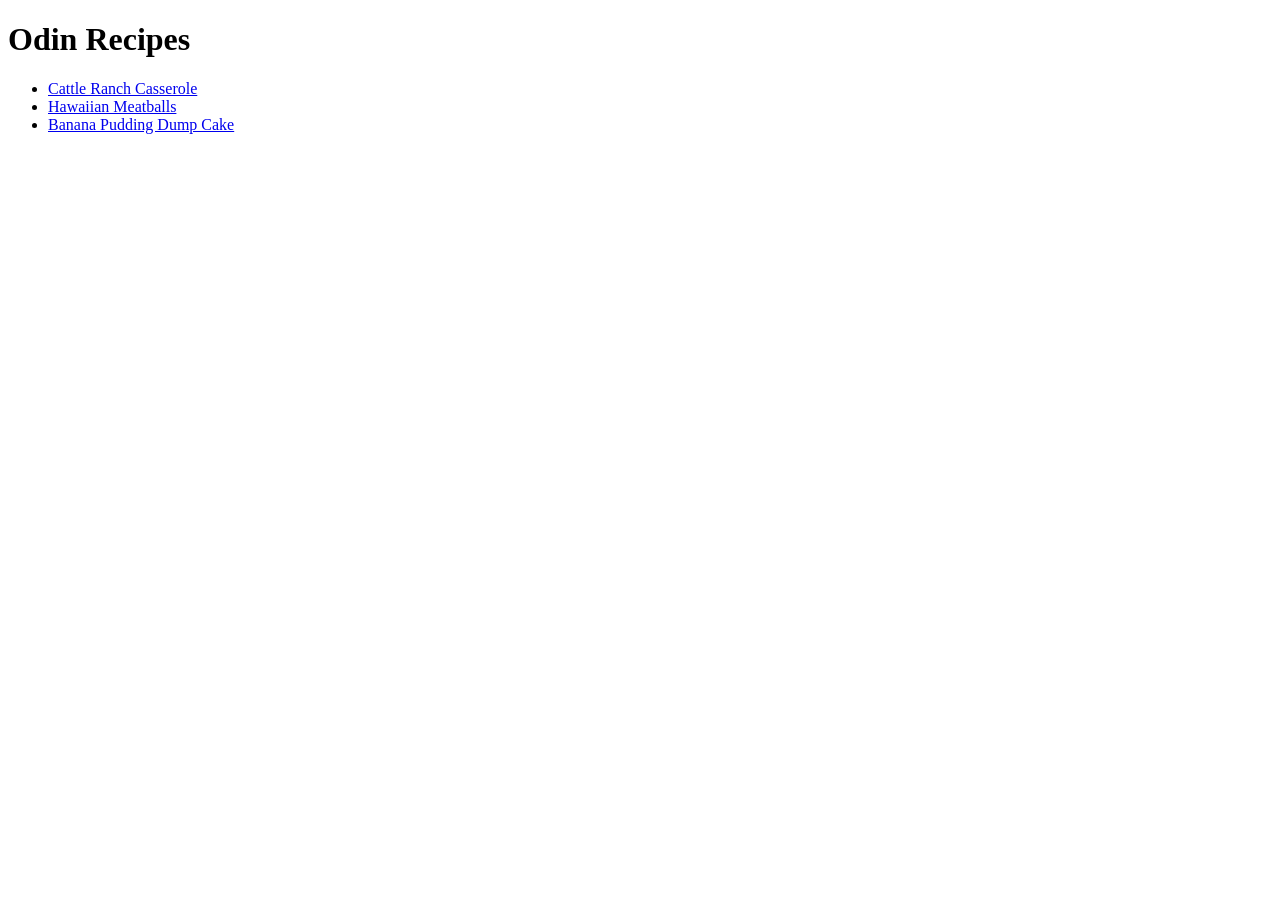
<file: index.html>
<!DOCTYPE html>
<html lang="en">
<head>
    <meta charset="UTF-8">
    <meta name="viewport" content="width=device-width, initial-scale=1.0">
    <title>Odin Recipes</title>
</head>
<body>
    <h1>Odin Recipes</h1>

    <ul>
        <li><a href="recipes/ranch_casserole.html">Cattle Ranch Casserole</a></li>
        <li><a href="recipes/hawaian_meatballs.html">Hawaiian Meatballs</a></li>
        <li><a href="recipes/banana_pudding_dump_cake.html">Banana Pudding Dump Cake</a></li>
    </ul>
    
    
    
</body>
</html>
</file>
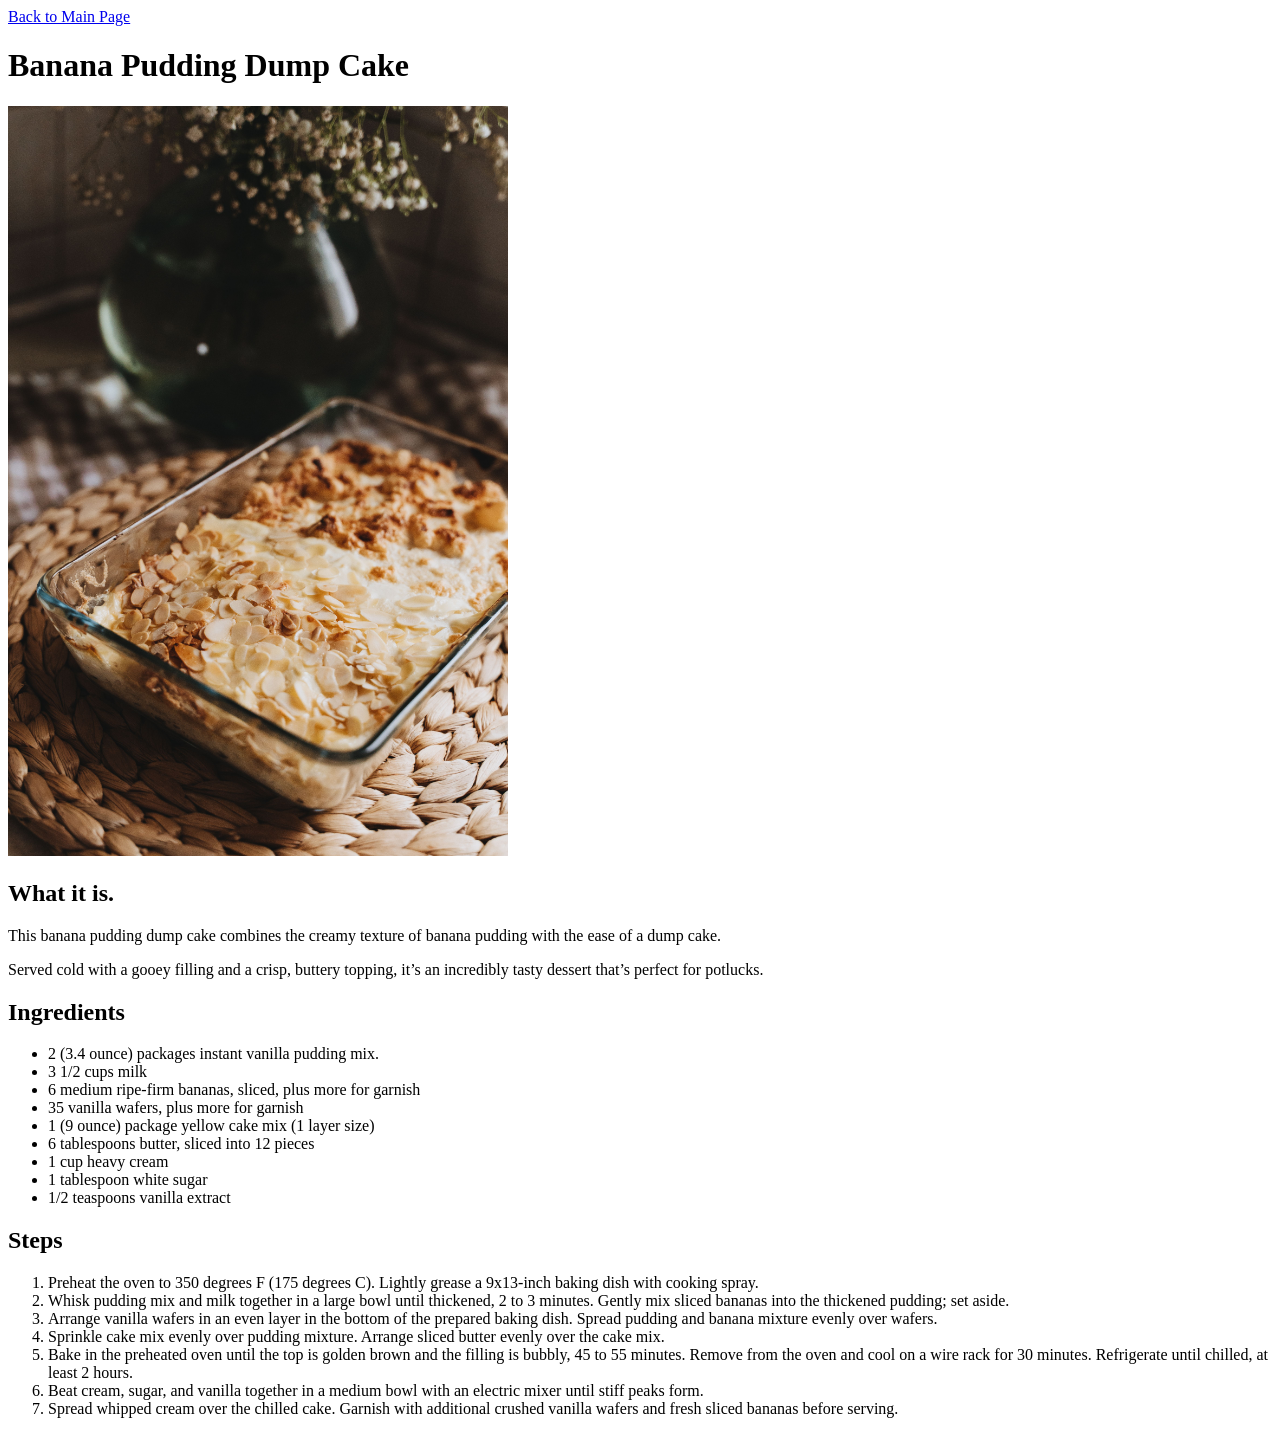
<file: recipes/banana_pudding_dump_cake.html>
<!DOCTYPE html>
<html lang="en">
<head>
    <meta charset="UTF-8">
    <meta name="viewport" content="width=device-width, initial-scale=1.0">
    <title>Odin Recipes</title>
</head>
<body>
    <a href="../index.html">Back to Main Page</a>

    <h1>Banana Pudding Dump Cake</h1>
    <img src="../images/banana_pudding_dump_cake.jpg" alt="Banana Pudding Dump Cake" width="500">

    <h2>What it is.</h2>
    <p>This banana pudding dump cake combines the creamy texture of banana pudding with the ease of a dump cake.</p>
    <p> Served cold with a gooey filling and a crisp, buttery topping, it’s an incredibly tasty dessert that’s perfect for potlucks.</p>

    <h2>Ingredients</h2>
    <ul>
        <li>2 (3.4 ounce) packages instant vanilla pudding mix.</li>
        <li>3 1/2 cups milk</li>
        <li>6 medium ripe-firm bananas, sliced, plus more for garnish</li>
        <li>35 vanilla wafers, plus more for garnish</li>
        <li>1 (9 ounce) package yellow cake mix (1 layer size)</li>
        <li>6 tablespoons butter, sliced into 12 pieces</li>
        <li>1 cup heavy cream</li>
        <li>1 tablespoon white sugar</li>
        <li>1/2 teaspoons vanilla extract</li>
    </ul>

    <h2>Steps</h2>
    <ol>
        <li>Preheat the oven to 350 degrees F (175 degrees C). Lightly grease a 9x13-inch baking dish with cooking spray.</li>
        <li>Whisk pudding mix and milk together in a large bowl until thickened, 2 to 3 minutes. Gently mix sliced bananas into the thickened pudding; set aside.</li>
        <li>Arrange vanilla wafers in an even layer in the bottom of the prepared baking dish. Spread pudding and banana mixture evenly over wafers. </li>
        <li>Sprinkle cake mix evenly over pudding mixture. Arrange sliced butter evenly over the cake mix.</li>
        <li>Bake in the preheated oven until the top is golden brown and the filling is bubbly, 45 to 55 minutes. Remove from the oven and cool on a wire rack for 30 minutes. Refrigerate until chilled, at least 2 hours.</li>
        <li>Beat cream, sugar, and vanilla together in a medium bowl with an electric mixer until stiff peaks form.</li>
        <li>Spread whipped cream over the chilled cake. Garnish with additional crushed vanilla wafers and fresh sliced bananas before serving.</li>
    </ol>
</body>
</html>
</file>
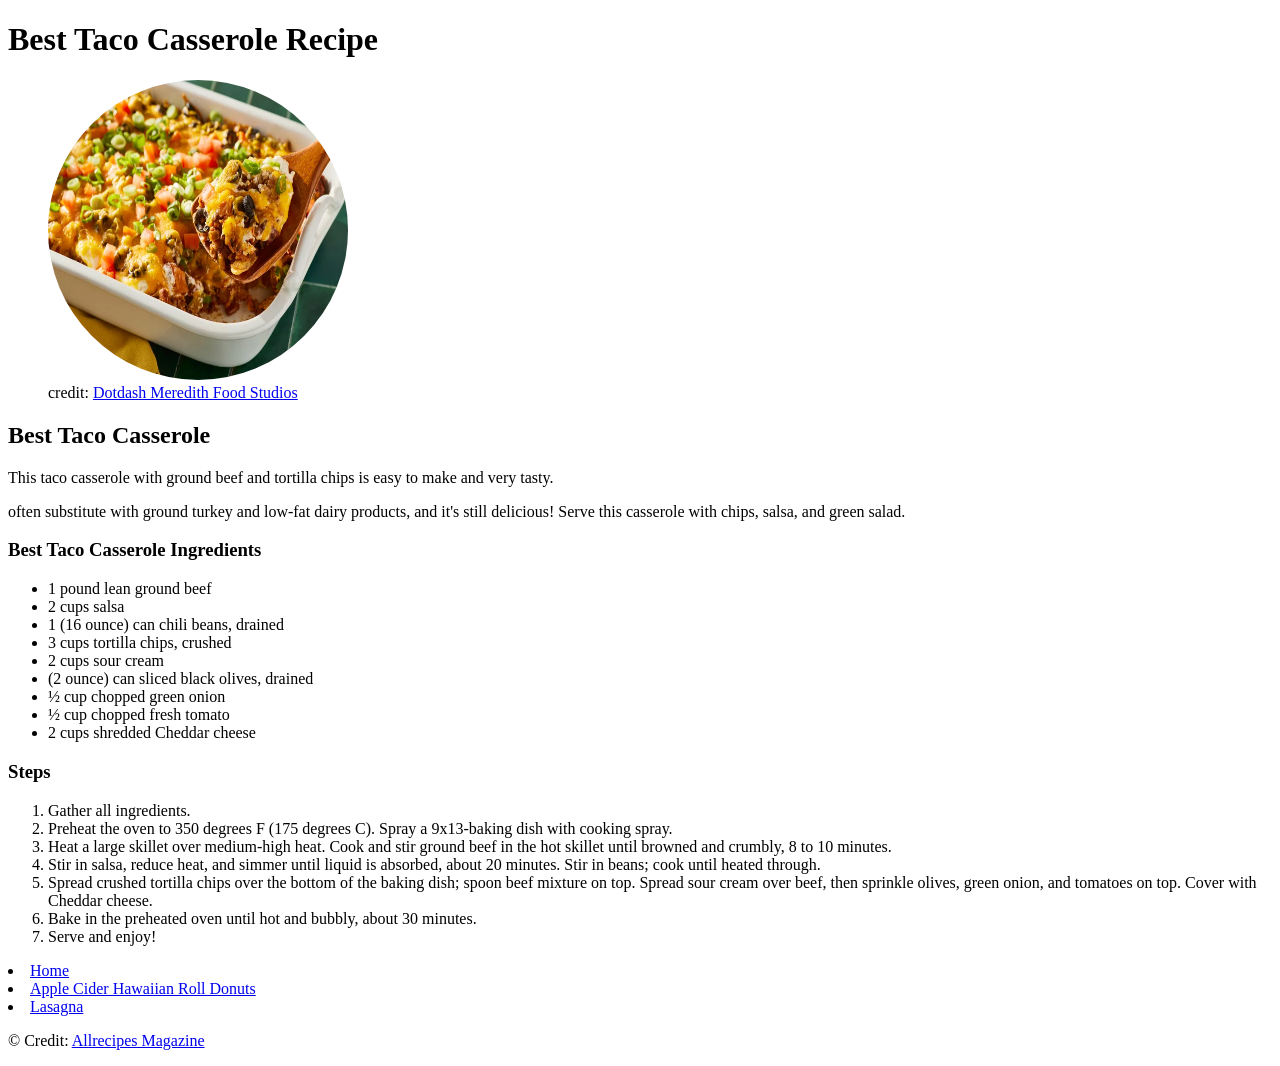
<file: recipes/best_Taco_Casserole.html>
<!DOCTYPE html>
<html lang="en">
<head>
    <meta charset="UTF-8">
    <meta name="viewport" content="width=device-width, initial-scale=1.0">
    <title>Best Taco Casserole</title>
</head>
<body>
    <h1>Best Taco Casserole Recipe</h1>
    <figure>
        <img src="images/Best_Taco_Casserole.webp" alt="Best_Taco_Casserole dish" width="300" height="300" style="border-radius: 50%;"> 
        <figcaption>credit: <a href="https://www.allrecipes.com/">Dotdash Meredith Food Studios</a></figcaption>
    </figure>
    <h2>Best Taco Casserole</h2>
    <p>This taco casserole with ground beef and tortilla chips is easy to make and very tasty. </p>
    <p> often substitute with ground turkey and low-fat dairy products, and it's still delicious! Serve this casserole with chips, salsa, and green salad.</p>
    <h3>Best Taco Casserole Ingredients</h3>
    <ul>
        <li>1 pound lean ground beef</li>
        <li>2 cups salsa</li>
        <li>1 (16 ounce) can chili beans, drained</li>
        <li>3 cups tortilla chips, crushed</li>
        <li>2 cups sour cream</li>
        <li> (2 ounce) can sliced black olives, drained</li>
        <li>½ cup chopped green onion</li>
        <li>½ cup chopped fresh tomato</li>
        <li>2 cups shredded Cheddar cheese</li>
    </ul>
    <h3>Steps</h3>
    <ol>
        <li>Gather all ingredients.</li>
        <li>Preheat the oven to 350 degrees F (175 degrees C). Spray a 9x13-baking dish with cooking spray.</li>
        <li>Heat a large skillet over medium-high heat. Cook and stir ground beef in the hot skillet until browned and crumbly, 8 to 10 minutes.</li>
        <li>Stir in salsa, reduce heat, and simmer until liquid is absorbed, about 20 minutes. Stir in beans; cook until heated through.</li>
        <li>Spread crushed tortilla chips over the bottom of the baking dish; spoon beef mixture on top. Spread sour cream over beef, then sprinkle olives, green onion, and tomatoes on top. Cover with Cheddar cheese.</li>
        <li>Bake in the preheated oven until hot and bubbly, about 30 minutes.</li>
        <li>Serve and enjoy!</li>
    </ol>
        <li><a href="../index.html">Home</a></li>
        <li><a href="../recipes/Donuts.html">Apple Cider Hawaiian Roll Donuts</a></li>
        <li><a href="../recipes/lasagna.html">Lasagna</a></li>
    </ol>
    <p>&copy; Credit: <a href="https://www.allrecipes.com/">Allrecipes Magazine</a></p>
</body>
</html>
</file>
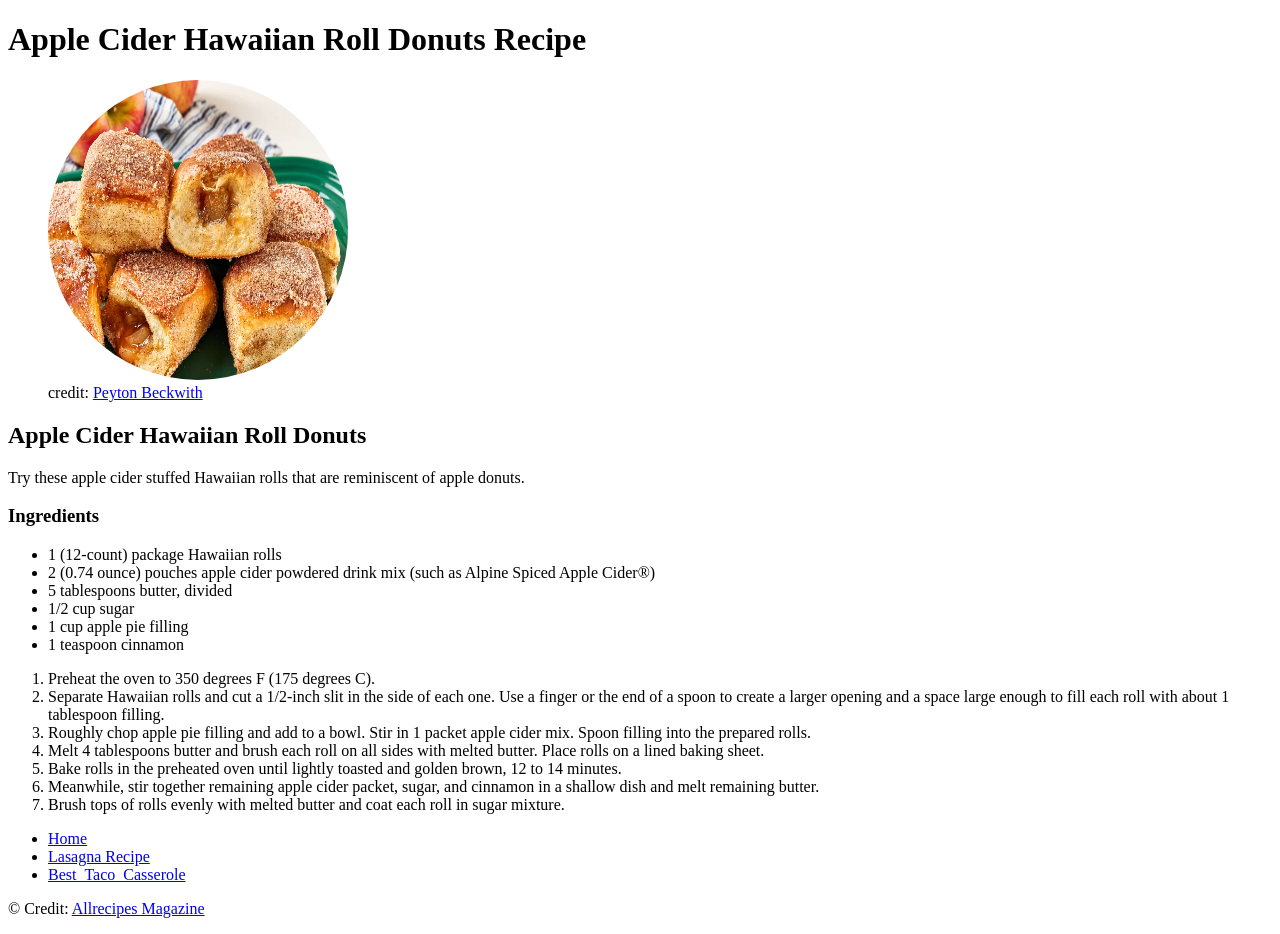
<file: recipes/Donuts.html>
<!DOCTYPE html>
<html lang="en">
<head>
    <meta charset="UTF-8">
    <meta name="viewport" content="width=device-width, initial-scale=1.0">
    <title>Apple Cider Hawaiian Roll Donuts</title>
</head>
<body>
    <h1>Apple Cider Hawaiian Roll Donuts Recipe</h1>
    <figure>
        <img src="./images/Apple-Cider-Hawaiian-Roll-Donuts.webp" alt=" Hawaiian Roll Donuts" width="300" height="300" style="border-radius: 50%;">
        <figcaption>credit: <a href="https://www.allrecipes.com/">Peyton Beckwith</a></figcaption>
    </figure>
    <h2>Apple Cider Hawaiian Roll Donuts</h2>
    <p>Try these apple cider stuffed Hawaiian rolls that are reminiscent of apple donuts.</p>
    <h3>Ingredients</h3>
    <ul>
        <li>1 (12-count) package Hawaiian rolls</li>
        <li>2 (0.74 ounce) pouches apple cider powdered drink mix (such as Alpine Spiced Apple Cider®)</li>
        <li>5 tablespoons butter, divided</li>
        <li>1/2 cup sugar</li>
        <li>1 cup apple pie filling</li>
        <li>1 teaspoon cinnamon</li>
    </ul>
    <ol>
        <li>Preheat the oven to 350 degrees F (175 degrees C). </li>
        <li>Separate Hawaiian rolls and cut a 1/2-inch slit in the side of each one. Use a finger or the end of a spoon to create a larger opening and a space large enough to fill each roll with about 1 tablespoon filling.</li>
        <li>Roughly chop apple pie filling and add to a bowl. Stir in 1 packet apple cider mix. Spoon filling into the prepared rolls. </li>
        <li>Melt 4 tablespoons butter and brush each roll on all sides with melted butter. Place rolls on a lined baking sheet. </li>
        <li>Bake rolls in the preheated oven until lightly toasted and golden brown, 12 to 14 minutes.</li>
        <li>Meanwhile, stir together remaining apple cider packet, sugar, and cinnamon in a shallow dish and melt remaining butter.  </li>
        <li>Brush tops of rolls evenly with melted butter and coat each roll in sugar mixture. </li>
    </ol>
    <ul>
        <li><a href="../index.html">Home</a></li>
        <li><a href="../recipes/lasagna.html">Lasagna Recipe</a></li>
        <li><a href="../recipes/best_Taco_Casserole.html">Best_Taco_Casserole</a></li>
    </ul>
    <p>&copy; Credit: <a href="https://www.allrecipes.com/">Allrecipes Magazine</a></p>
</body>
</html>
</file>
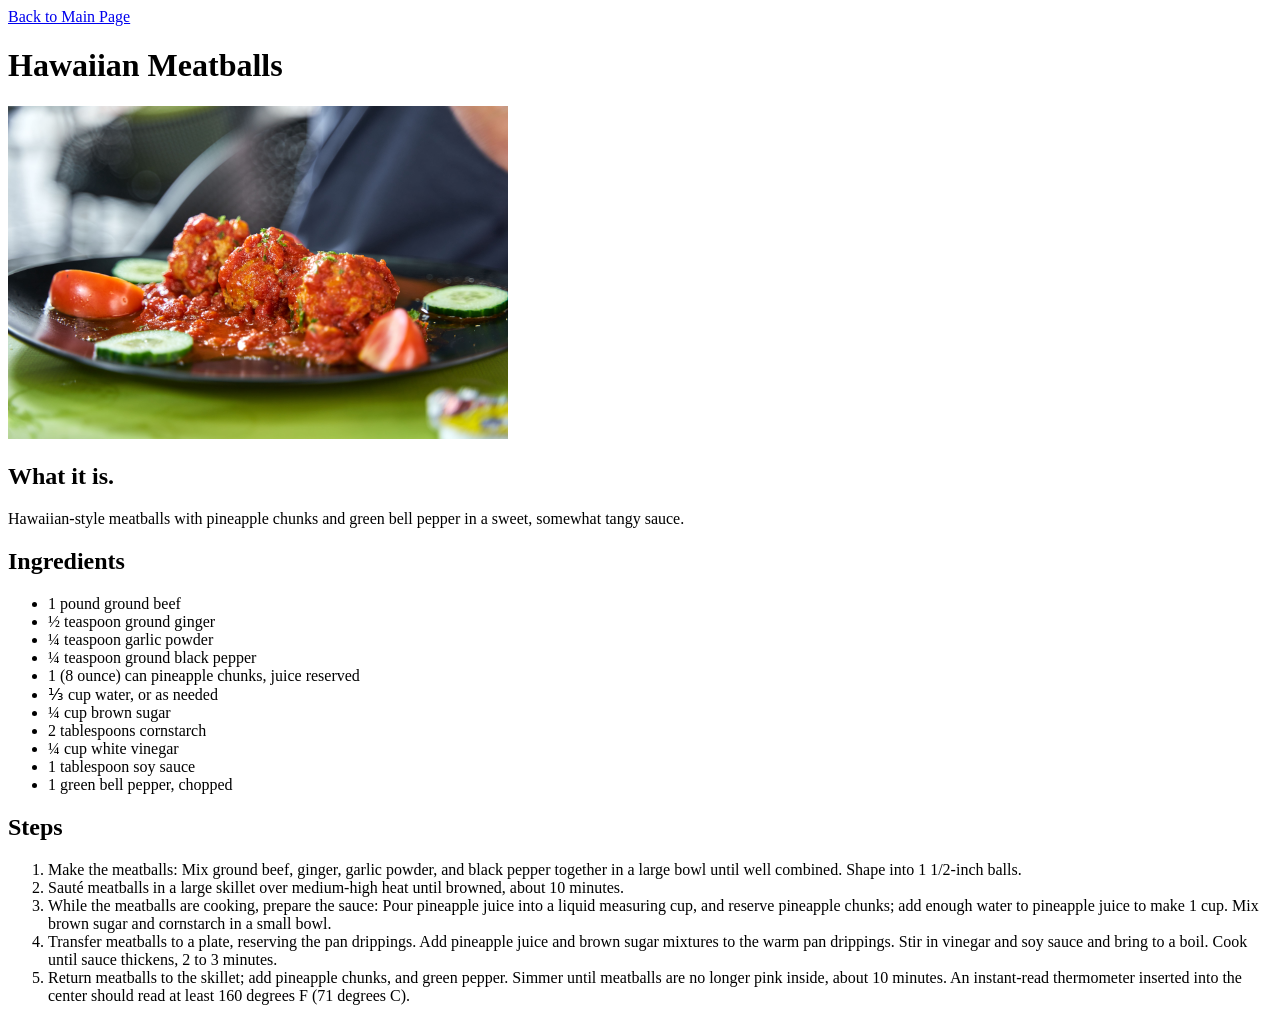
<file: recipes/hawaian_meatballs.html>
<!DOCTYPE html>
<html lang="en">
<head>
    <meta charset="UTF-8">
    <meta name="viewport" content="width=device-width, initial-scale=1.0">
    <title>Odin Recipes</title>
</head>
<body>
    <a href="../index.html">Back to Main Page</a>

    <h1>Hawaiian Meatballs</h1>
    <img src="../images/hawaiian_meatballs.jpg" alt="Hawaiian Meatballs" width="500">

     <h2>What it is.</h2>
     <p>Hawaiian-style meatballs with pineapple chunks and green bell pepper in a sweet, somewhat tangy sauce.</p>

    <h2>Ingredients</h2>
    <ul>
        <li>1 pound ground beef</li>
        <li>½ teaspoon ground ginger</li>
        <li>¼ teaspoon garlic powder</li>
        <li>¼ teaspoon ground black pepper</li>
        <li>1 (8 ounce) can pineapple chunks, juice reserved</li>
        <li>⅓ cup water, or as needed</li>
        <li>¼ cup brown sugar</li>
        <li>2 tablespoons cornstarch</li>
        <li>¼ cup white vinegar</li>
        <li>1 tablespoon soy sauce</li>
        <li>1 green bell pepper, chopped</li>
    </ul>

    <h2>Steps</h2>
    <ol>
        <li>Make the meatballs: Mix ground beef, ginger, garlic powder, and black pepper together in a large bowl until well combined. Shape into 1 1/2-inch balls.</li>
        <li>Sauté meatballs in a large skillet over medium-high heat until browned, about 10 minutes.</li>
        <li>While the meatballs are cooking, prepare the sauce: Pour pineapple juice into a liquid measuring cup, and reserve pineapple chunks; add enough water to pineapple juice to make 1 cup. Mix brown sugar and cornstarch in a small bowl.</li>
        <li>Transfer meatballs to a plate, reserving the pan drippings. Add pineapple juice and brown sugar mixtures to the warm pan drippings. Stir in vinegar and soy sauce and bring to a boil. Cook until sauce thickens, 2 to 3 minutes.</li>
        <li>Return meatballs to the skillet; add pineapple chunks, and green pepper. Simmer until meatballs are no longer pink inside, about 10 minutes. An instant-read thermometer inserted into the center should read at least 160 degrees F (71 degrees C).</li>
    </ol>
</body>
</html>
</file>
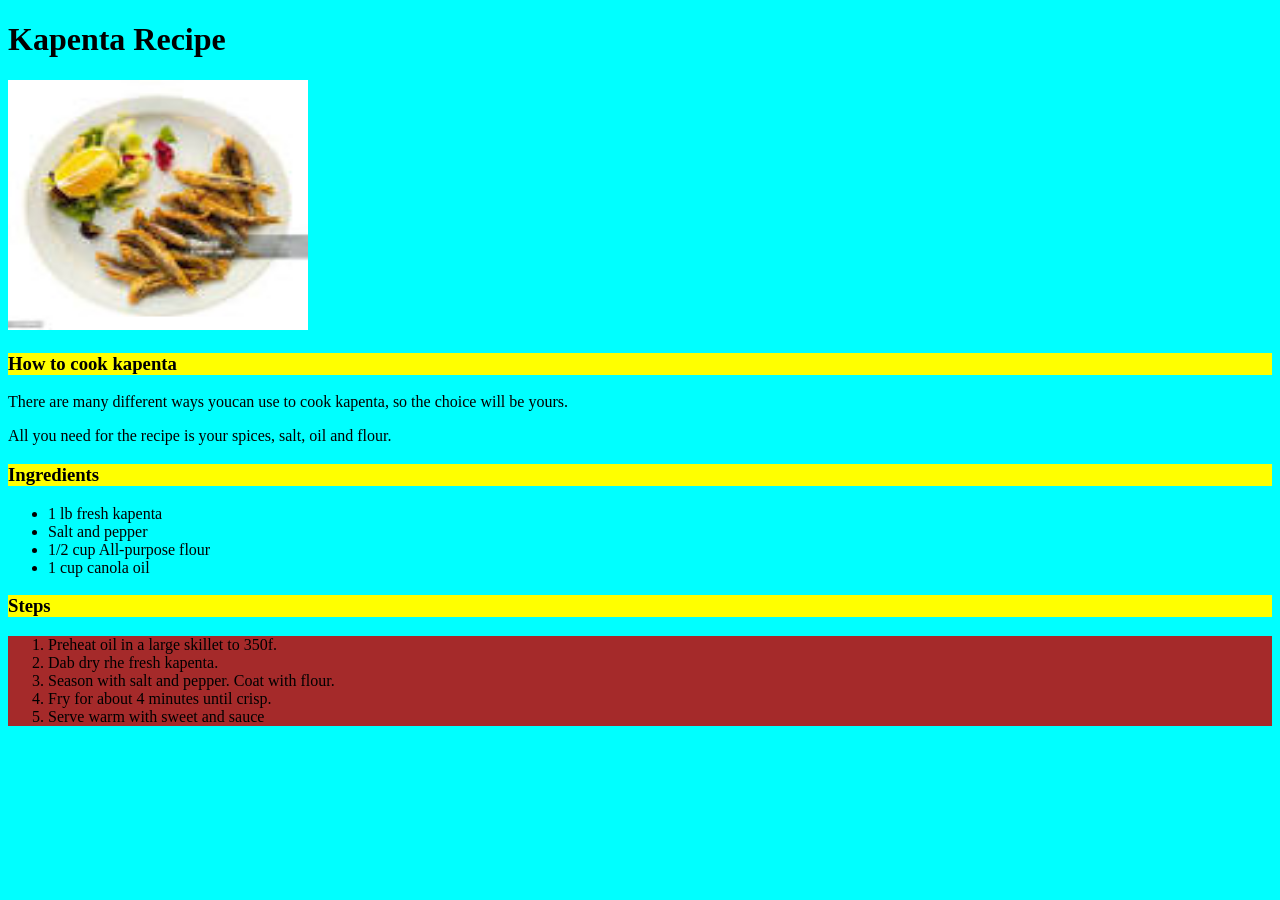
<file: recipes/kapenta.html>
<!DOCTYPE html>
<html lang="en">
<head>
    <meta charset="UTF-8">
    <meta name="viewport" content="width=device-width, initial-scale=1.0">
    <link rel="stylesheet" href="style.css">
    <title>Kapenta Recipe</title>
</head>
<body>
    <h1>Kapenta Recipe</h1>
    <img src="images/kapenta.jpg" width="300px" height="250px">
    <h3>How to cook kapenta</h3>
    <p>There are many different ways youcan use to cook kapenta, so the choice will be yours.</p>
    <p>All you need for the recipe is your spices, salt, oil and flour.</p>
    <h3>Ingredients</h3>
    <ul>
        <li>1 lb fresh kapenta</li>
        <li>Salt and pepper</li>
        <li>1/2 cup All-purpose flour</li>
        <li>1 cup canola oil</li>
    </ul>
    <h3>Steps</h3>
    <ol>
        <li>Preheat oil in a large skillet to 350f.</li>
        <li>Dab dry rhe fresh kapenta.</li>
        <li>Season with salt and pepper. Coat with flour.</li>
        <li>Fry for about 4 minutes until crisp. 
        </li>
        <li>Serve warm with sweet and sauce</li>
    </ol>
</body>
</html>
</file>
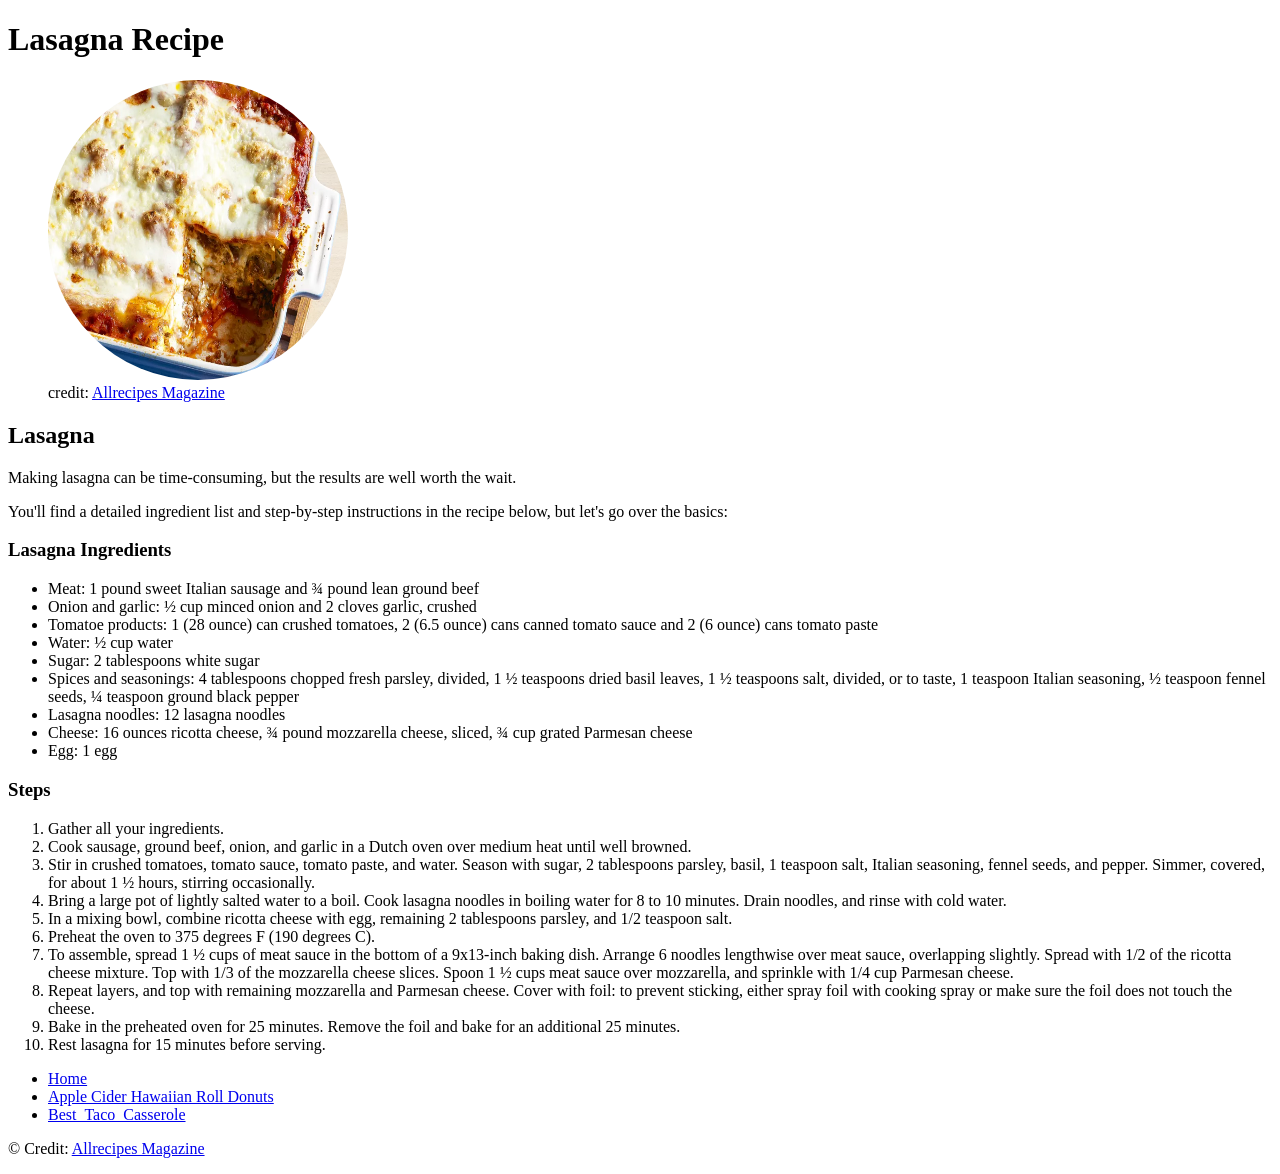
<file: recipes/lasagna.html>
<!DOCTYPE html>
<html lang="en">
<head>
    <meta charset="UTF-8">
    <meta name="viewport" content="width=device-width, initial-scale=1.0">
    <title>Lasagna Recipe</title>
</head>
<body>
    <h1>Lasagna Recipe</h1>
    
    <figure>
        <img src="./images/Lasagna.webp" alt="a dish of lasagna" width="300" height="300" style="border-radius: 50%;">
        <figcaption>credit: <a href="https://www.allrecipes.com/">Allrecipes Magazine</a></figcaption>
    </figure>
    <h2>Lasagna</h2>
    <p>Making lasagna can be time-consuming, but the results are well worth the wait.</p>
    <p>You'll find a detailed ingredient list and step-by-step instructions in the recipe below, but let's go over the basics:</p>
    <h3>Lasagna Ingredients</h3>
    <ul>
        <li>Meat: 1 pound sweet Italian sausage and ¾ pound lean ground beef</li>
        <li>Onion and garlic: ½ cup minced onion and 2 cloves garlic, crushed</li>
        <li>Tomatoe products: 1 (28 ounce) can crushed tomatoes, 2 (6.5 ounce) cans canned tomato sauce and 2 (6 ounce) cans tomato paste</li>
        <li>Water: ½ cup water</li>
        <li>Sugar: 2 tablespoons white sugar</li>
        <li>Spices and seasonings: 4 tablespoons chopped fresh parsley, divided, 1 ½ teaspoons dried basil leaves, 1 ½ teaspoons salt, divided, or to taste, 1 teaspoon Italian seasoning, ½ teaspoon fennel seeds, ¼ teaspoon ground black pepper</li>
        <li>Lasagna noodles: 12 lasagna noodles</li>
        <li>Cheese: 16 ounces ricotta cheese, ¾ pound mozzarella cheese, sliced, ¾ cup grated Parmesan cheese</li>
        <li>Egg: 1 egg</li>
    </ul>
    <h3>Steps</h3>
    <ol>
        <li>Gather all your ingredients.</li>
        <li>Cook sausage, ground beef, onion, and garlic in a Dutch oven over medium heat until well browned.</li>
        <li>Stir in crushed tomatoes, tomato sauce, tomato paste, and water. Season with sugar, 2 tablespoons parsley, basil, 1 teaspoon salt, Italian seasoning, fennel seeds, and pepper. Simmer, covered, for about 1 ½ hours, stirring occasionally.</li>
        <li>Bring a large pot of lightly salted water to a boil. Cook lasagna noodles in boiling water for 8 to 10 minutes. Drain noodles, and rinse with cold water.</li>
        <li>In a mixing bowl, combine ricotta cheese with egg, remaining 2 tablespoons parsley, and 1/2 teaspoon salt.</li>
        <li>Preheat the oven to 375 degrees F (190 degrees C).</li>
        <li>To assemble, spread 1 ½ cups of meat sauce in the bottom of a 9x13-inch baking dish. Arrange 6 noodles lengthwise over meat sauce, overlapping slightly. Spread with 1/2 of the ricotta cheese mixture. Top with 1/3 of the mozzarella cheese slices. Spoon 1 ½ cups meat sauce over mozzarella, and sprinkle with 1/4 cup Parmesan cheese.</li>
        <li>Repeat layers, and top with remaining mozzarella and Parmesan cheese. Cover with foil: to prevent sticking, either spray foil with cooking spray or make sure the foil does not touch the cheese.</li>
        <li>Bake in the preheated oven for 25 minutes. Remove the foil and bake for an additional 25 minutes.</li>
        <li>Rest lasagna for 15 minutes before serving.</li>
    </ol>
    <ul>
        <li><a href="../index.html">Home</a></li>
        <li><a href="../recipes/Donuts.html">Apple Cider Hawaiian Roll Donuts</a></li>
        <li><a href="../recipes/best_Taco_Casserole.html">Best_Taco_Casserole</a></li>
    </ul>
    <p>&copy; Credit: <a href="https://www.allrecipes.com/">Allrecipes Magazine</a></p>
</body>
</html>
</file>
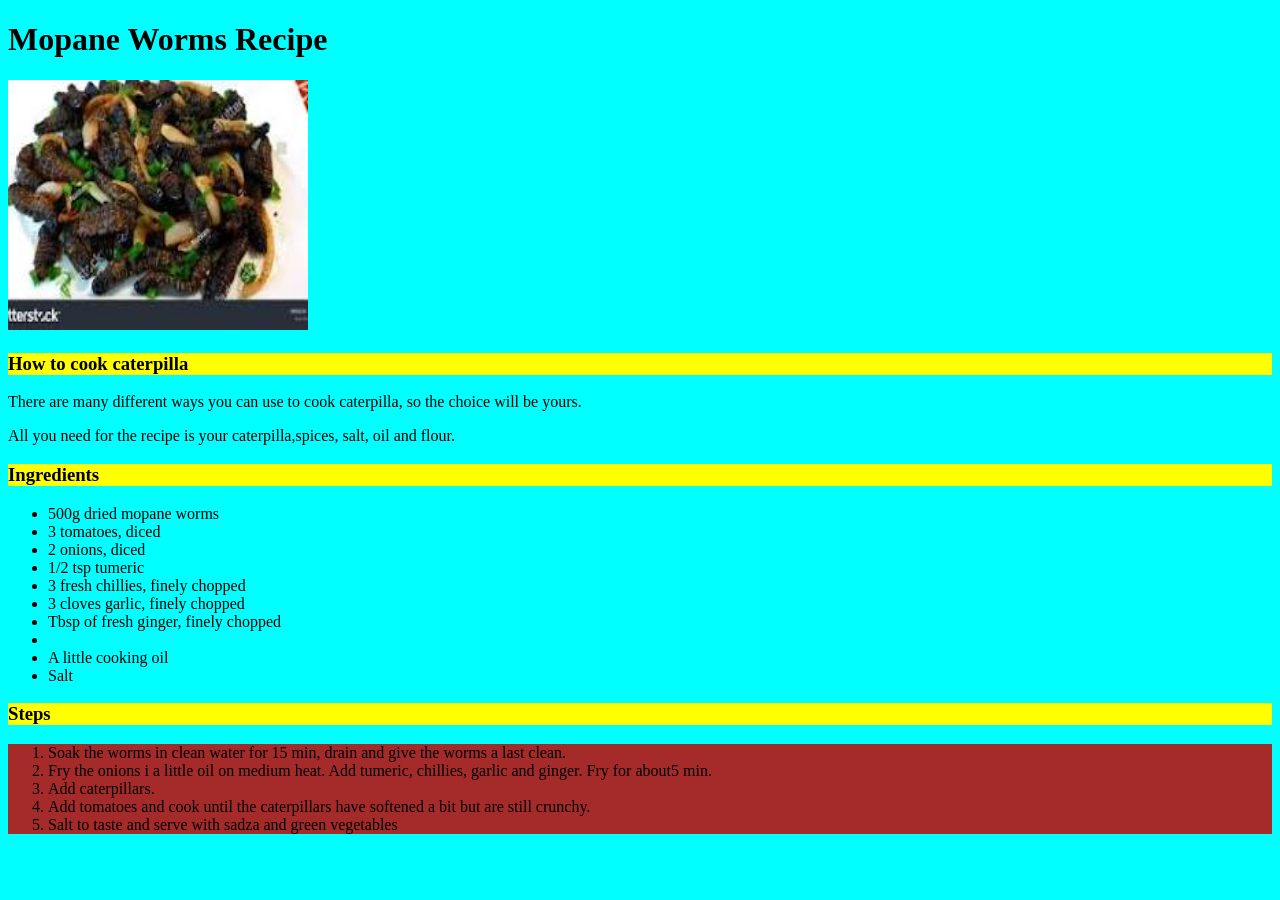
<file: recipes/mopane.html>
<!DOCTYPE html>
<html lang="en">

<head>
    <meta charset="UTF-8">
    <meta name="viewport" content="width=device-width, initial-scale=1.0">
    <link rel="stylesheet" href="style.css">
    <title>Mopane Worms Recipe</title>
</head>

<body>
    <h1>Mopane Worms Recipe</h1>
    <img src="images/caterpilla.jpg" width="300px" height="250px">
    <h3>How to cook caterpilla</h3>
    <p>There are many different ways you can use to cook caterpilla, so the choice will be yours.</p>
    <p>All you need for the recipe is your caterpilla,spices, salt, oil and flour.</p>
    <h3>Ingredients</h3>
    <ul>
        <li>500g dried mopane worms</li>
        <li>3 tomatoes, diced</li>
        <li>2 onions, diced</li>
        <li>1/2 tsp tumeric</li>
        <li>3 fresh chillies, finely chopped</li>
        <li>3 cloves garlic, finely chopped</li>
        <li>Tbsp of fresh ginger, finely chopped<li>
        <li>A little cooking oil</li>
        <li>Salt</li>
    </ul>
    <h3>Steps</h3>
    <ol>
        <li>Soak the worms in clean water for 15 min, drain and give the worms a last clean.</li>
        <li>Fry the onions i a little oil on medium heat. Add tumeric, chillies, garlic and ginger. Fry for about5 min.</li>
        <li>Add caterpillars.</li>
        <li>Add tomatoes and cook until the caterpillars have softened a bit but are still crunchy.
        </li>
        <li>Salt to taste and serve with sadza and green vegetables</li>
    </ol>
</body>

</html>
</file>
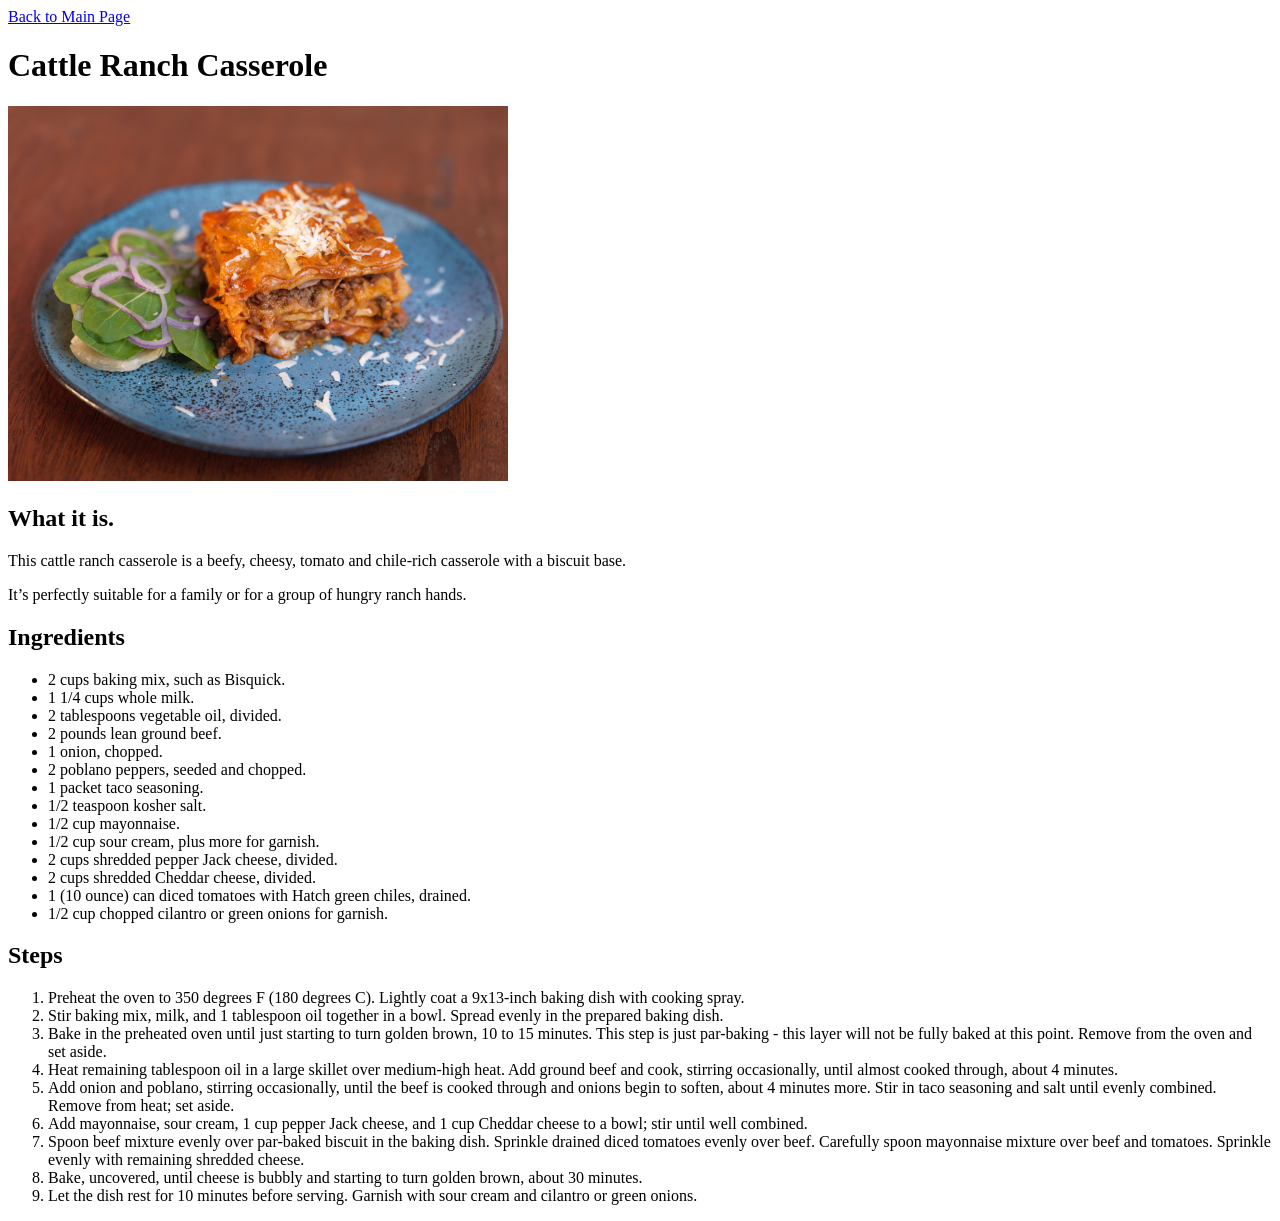
<file: recipes/ranch_casserole.html>
<!DOCTYPE html>
<html lang="en">
<head>
    <meta charset="UTF-8">
    <meta name="viewport" content="width=device-width, initial-scale=1.0">
    <title>Odin Recipes</title>
</head>
<body>
    <a href="../index.html">Back to Main Page</a>

    <h1>Cattle Ranch Casserole</h1>
    <img src="../images/Cattle_Ranch_Casserole.jpg" alt="Cattle Ranch Casserole" width="500">

    <h2>What it is.</h2>

    <p>This cattle ranch casserole is a beefy, cheesy, tomato and chile-rich casserole with a biscuit base.</p>
    <p>It’s perfectly suitable for a family or for a group of hungry ranch hands.</p>

    <h2>Ingredients</h2>
    <ul>
        <li>2 cups baking mix, such as Bisquick.</li>
        <li>1 1/4 cups whole milk.</li>
        <li>2 tablespoons vegetable oil, divided.</li>
        <li>2 pounds lean ground beef.</li>
        <li>1 onion, chopped.</li>
        <li>2 poblano peppers, seeded and chopped.</li>
        <li>1 packet taco seasoning.</li>
        <li>1/2 teaspoon kosher salt.</li>
        <li>1/2 cup mayonnaise.</li>
        <li>1/2 cup sour cream, plus more for garnish.</li>
        <li>2 cups shredded pepper Jack cheese, divided.</li>
        <li>2 cups shredded Cheddar cheese, divided.</li>
        <li>1 (10 ounce) can diced tomatoes with Hatch green chiles, drained.</li>
        <li>1/2 cup chopped cilantro or green onions for garnish.</li>
    </ul>

    <h2>Steps</h2>
    <ol>
        <li>Preheat the oven to 350 degrees F (180 degrees C). Lightly coat a 9x13-inch baking dish with cooking spray.</li>
        <li>Stir baking mix, milk, and 1 tablespoon oil together in a bowl. Spread evenly in the prepared baking dish. </li>
        <li>Bake in the preheated oven until just starting to turn golden brown, 10 to 15 minutes. This step is just par-baking - this layer will not be fully baked at this point. Remove from the oven and set aside.</li>
        <li>Heat remaining tablespoon oil in a large skillet over medium-high heat. Add ground beef and cook, stirring occasionally, until almost cooked through, about 4 minutes.</li>
        <li>Add onion and poblano, stirring occasionally, until the beef is cooked through and onions begin to soften, about 4 minutes more. Stir in taco seasoning and salt until evenly combined. Remove from heat; set aside.</li>
        <li>Add mayonnaise, sour cream, 1 cup pepper Jack cheese, and 1 cup Cheddar cheese to a bowl; stir until well combined.</li>
        <li>Spoon beef mixture evenly over par-baked biscuit in the baking dish. Sprinkle drained diced tomatoes evenly over beef. Carefully spoon mayonnaise mixture over beef and tomatoes. Sprinkle evenly with remaining shredded cheese.</li>
        <li>Bake, uncovered, until cheese is bubbly and starting to turn golden brown, about 30 minutes. </li>
        <li>Let the dish rest for 10 minutes before serving. Garnish with sour cream and cilantro or green onions.</li>
    </ol>
</body>
</html>
</file>
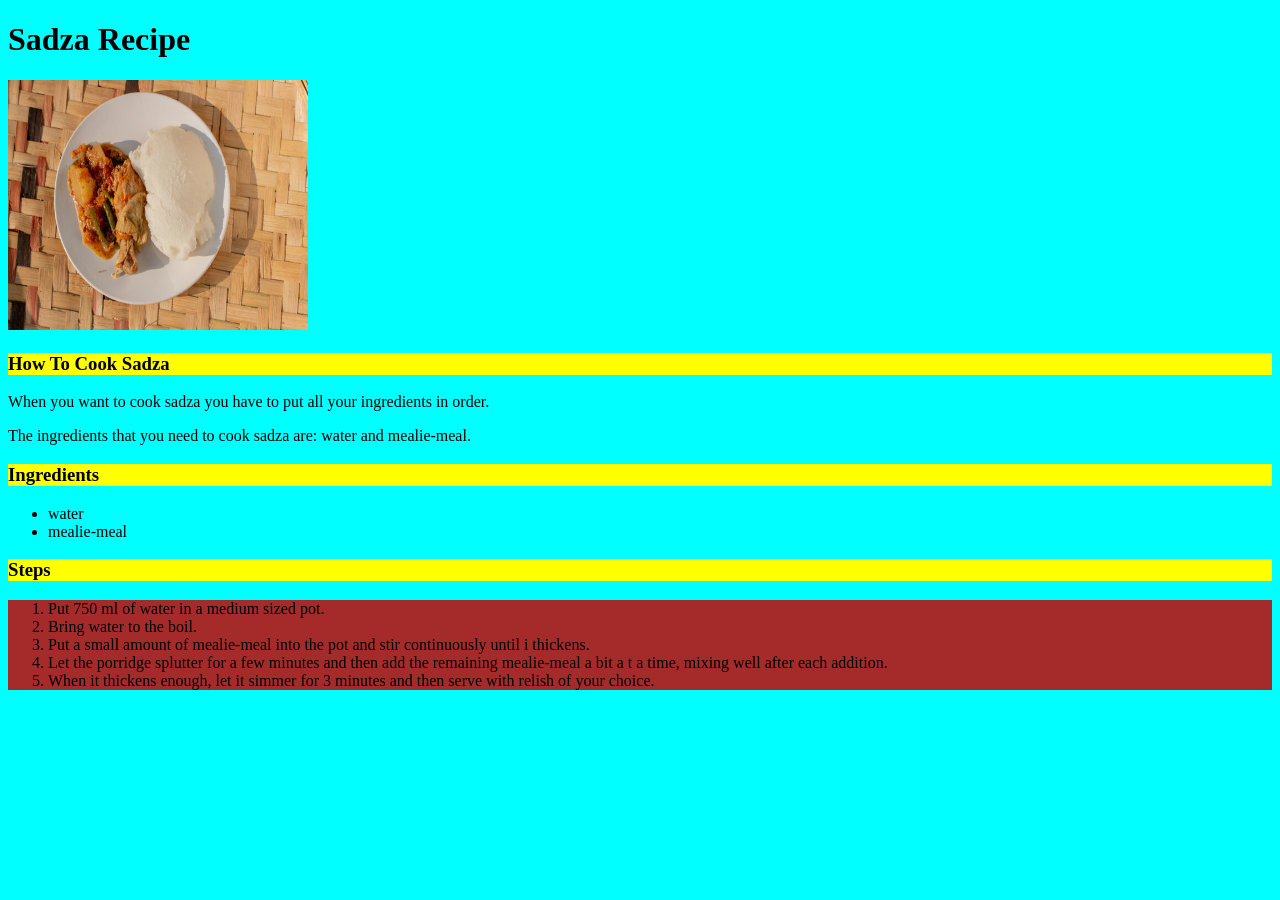
<file: recipes/sadza.html>
<!DOCTYPE html>
<html lang="en">
<head>
    <meta charset="UTF-8">
    <meta name="viewport" content="width=device-width, initial-scale=1.0">
    <link rel="stylesheet" href="style.css">
    <title>Sadza Recipe</title>
</head>
<body>
    <h1>Sadza Recipe</h1>
    <img src="images/sadza.jpg" width="300px" height="250px">
    <h3>How To Cook Sadza</h3>
    <p>When you want to cook sadza you have to put all your ingredients in order.</p>
    <p>The ingredients that you need to cook sadza are: water and mealie-meal.</p>
    <h3>Ingredients</h3>
    <ul>
        <li>water</li>
        <li>mealie-meal</li>
    </ul>
    <h3 class="h3">Steps</h3>
    <ol>
        <li>Put 750 ml of water in a medium sized pot.</li>
        <li>Bring water to the boil.</li>
        <li>Put a small amount of mealie-meal into the pot and stir continuously until i thickens.</li>
        <li>Let the porridge splutter for a few minutes and then add the remaining mealie-meal a bit a t a time, mixing well after each addition.</li>
        <li>When it thickens enough, let it simmer for 3 minutes and then serve with relish of your choice.</li>
    </ol>
</body>
</html>
</file>
<file: recipes/style.css>
body{
    background-color: aqua;
}

h3{
    background-color: yellow;
}

ol{
    background-color: brown;
}
</file>
